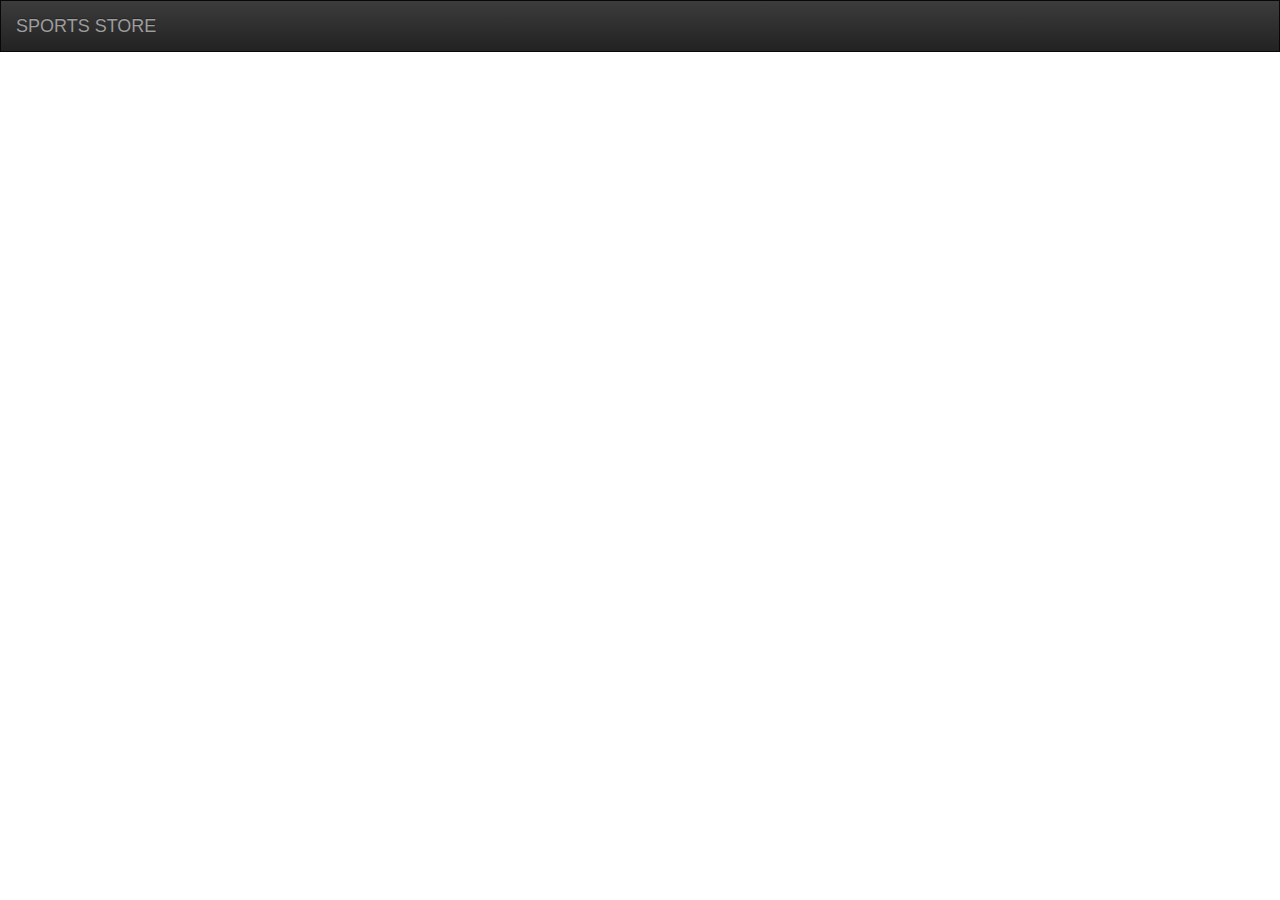
<file: index.html>
<!DOCTYPE html>
<html ng-app="sportsStore">
<head>
  <meta charset="UTF-8">
  <title>SportsStore</title>
  <script src="js/angular.js"></script>
  <link href="css/main.css" rel="stylesheet" />
  <link href="css/bootstrap.css" rel="stylesheet" />
  <link href="css/bootstrap-theme.css" rel="stylesheet" />
  <script>
    angular.module("sportsStore", ['customFilters','firebase','cart','ngRoute'])

      //Create a service that can be configured through a provider object
      //The $routeProvider we declare as dependency is the provider for
      //the $route service
      .config(function($routeProvider) {

        $routeProvider.when('/complete', {
          templateUrl: 'views/thankYou.html'
        });

        $routeProvider.when('/placeorder', {
          templateUrl: 'views/placeOrder.html'
        });

        $routeProvider.when('/checkout', {
          templateUrl: 'views/checkoutSummary.html'
        });

        $routeProvider.when('/products', {
          templateUrl: 'views/productList.html'
        });

        $routeProvider.otherwise({
          templateUrl: 'views/productList.html'
        });

      });
  </script>
  <script src="controllers/sportsStore.js"></script>
  <script src="filters/customFilters.js"></script>
  <script src="controllers/productListControllers.js"></script>
  <script src="https://cdn.firebase.com/js/client/2.4.0/firebase.js"></script>
  <script src="https://cdn.firebase.com/libs/angularfire/1.1.3/angularfire.min.js"></script>
  <script src="components/cart/cart.js"></script>
  <script src="js/angular-route.js"></script>
  <script src="controllers/checkoutControllers.js"></script>
</head>
<body ng-controller="sportsStoreCtrl">

  <div class="navbar navbar-inverse">
    <a class="navbar-brand" href="#">SPORTS STORE</a>
    <cart-summary>
  </div>
  
  <div class="container">
  <ng-view><!-- Defined in the ngRoute module -->
  </div>

</body>
</html>
</file>
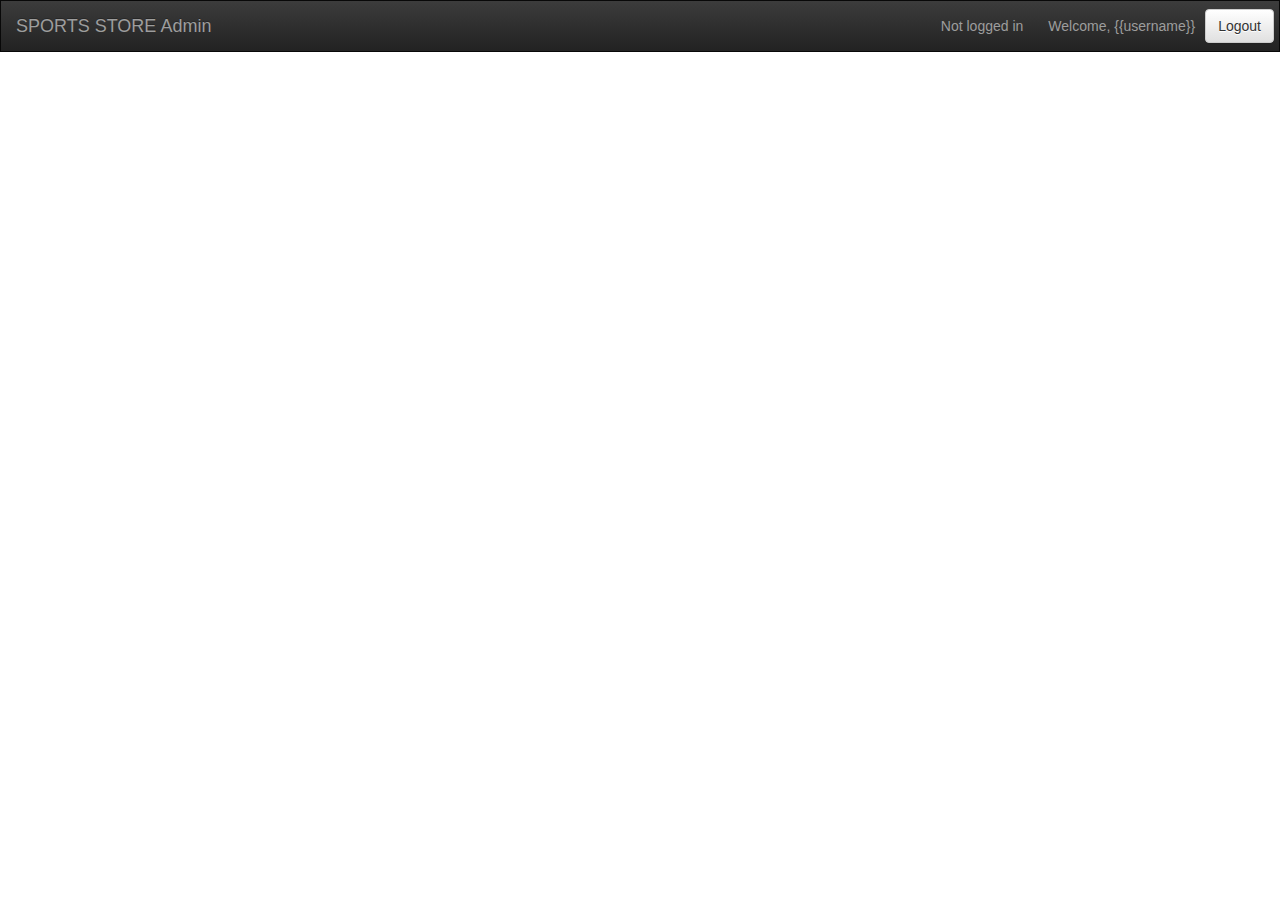
<file: admin.html>
<!DOCTYPE html>
<html lang="en" ng-app="sportsStoreAdmin">
<head>
  <meta charset="UTF-8">
  <title>Administration</title>
  <script src="js/angular.js"></script>
  <link href="css/main.css" rel="stylesheet">
  <link href="css/bootstrap.css" rel="stylesheet">
  <link href="css/bootstrap-theme.css" rel="stylesheet">
  <script src="js/angular-route.js"></script>
  <script src="https://cdn.firebase.com/js/client/2.4.0/firebase.js"></script>
  <script src="https://cdn.firebase.com/libs/angularfire/1.1.3/angularfire.min.js"></script>
  <script>
    angular.module('sportsStoreAdmin', ['ngRoute','firebase'])

    .factory("Auth", ["$firebaseAuth",function($firebaseAuth) {
      var ref = new Firebase('https://sports-store-1912.firebaseio.com/');
      return $firebaseAuth(ref);
    }])

    .config(function($routeProvider) {

      $routeProvider.when('/login', {
        templateUrl: 'views/adminLogin.html'
      });

      $routeProvider.when('/main', {
        templateUrl: 'views/adminMain.html',
        resolve: {
          "currentAuth": ['Auth', function(authObj){
            return authObj.$requireAuth();
          }]
        }
      });

      $routeProvider.otherwise({
        redirectTo: '/login'
      });

    })
  </script>
  <script src="controllers/adminControllers.js"></script>
  <script src="controllers/adminProductController.js"></script>
</head>
<body ng-controller="adminCtrl">

  <style>
    .navbar-right {
      float: right !important;
      margin-right: 5px;
    }

    .navbar-text {
      margin-right: 10px;
    }
  </style>

  <div class="navbar navbar-inverse">
    <a class="navbar-brand" href="#">SPORTS STORE Admin</a>
    <div class="navbar-right" ng-show="loggedIn">
      <div class="navbar-text">
        Welcome, {{username}}
      </div>
      <a href="#/checkout" class="btn btn-default navbar-btn" ng-click="logout()">Logout</a>
    </div>

    <div class="navbar-right" ng-show="!loggedIn">
      <div class="navbar-text">
        Not logged in
      </div>
    </div>
  </div>
  
  <ng-view>

</body>
</html>
</file>
<file: css/main.css>
.navbar.navbar-inverse {
	border-radius: 0;
}

.navbar-right {
	float: right !important;
	margin-right: 5px;
}

.navbar-text {
	margin-right: 10px;
}
</file>
